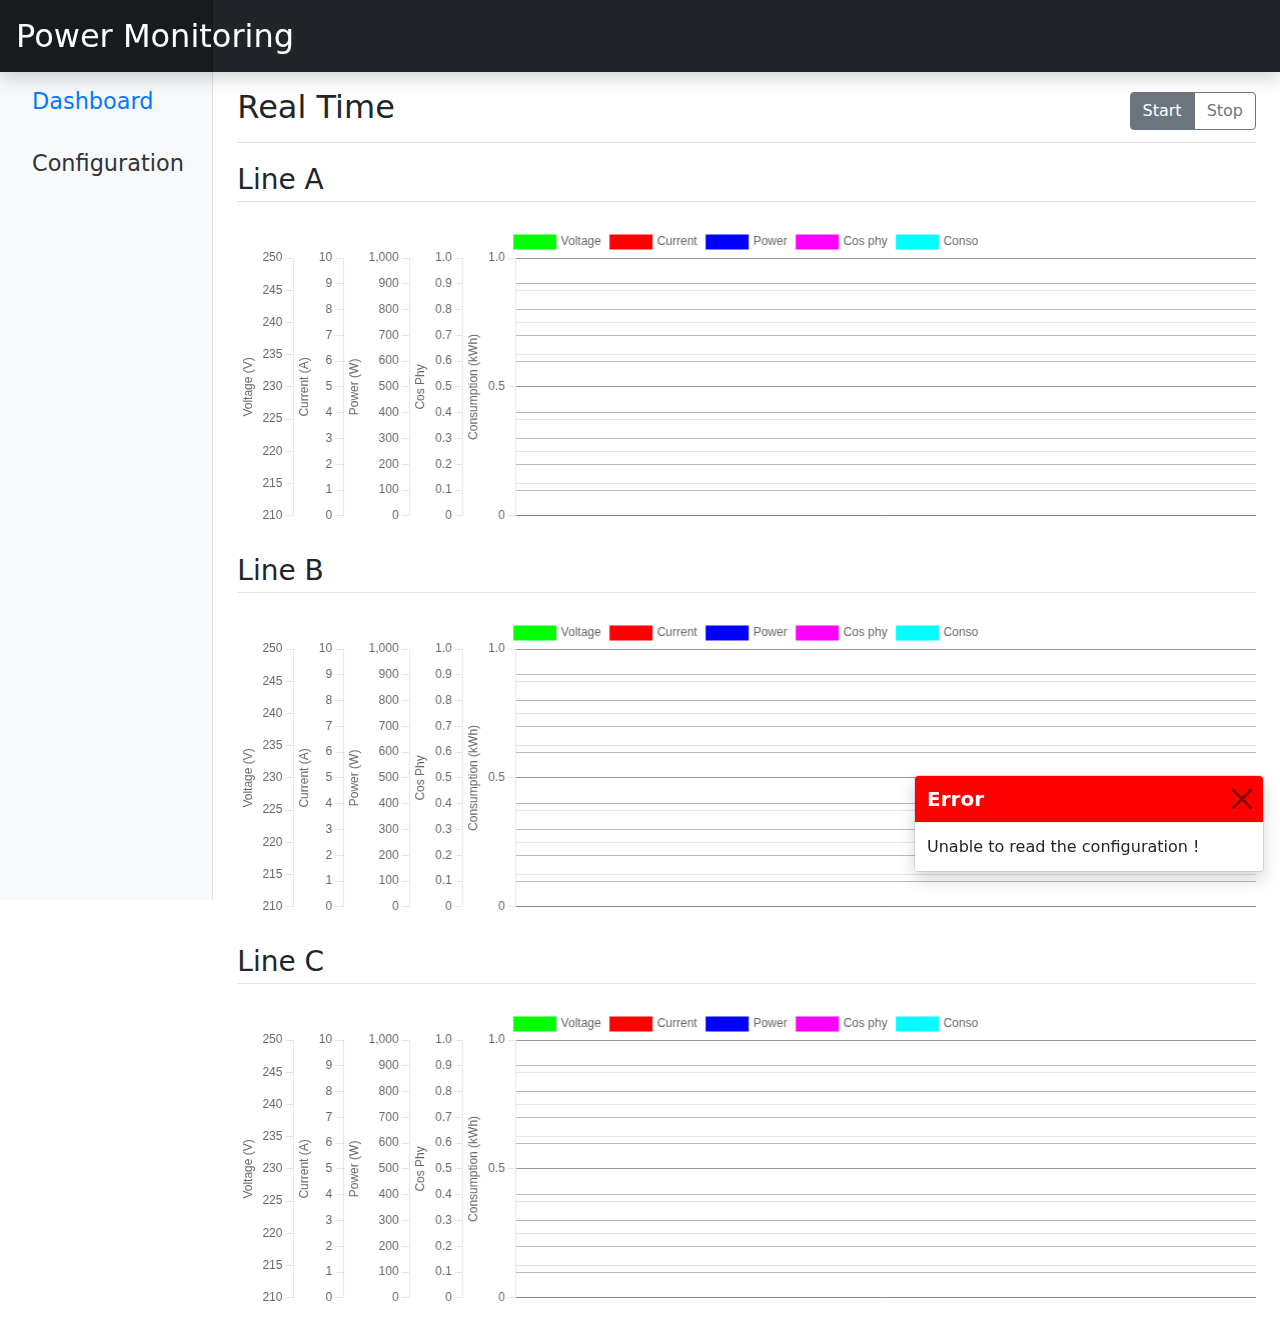
<file: Software/data/index.html>
<!doctype html>
<html lang="en">

<head>
    <!-- Required meta tags -->
    <meta charset="utf-8">
    <meta name="viewport" content="width=device-width, initial-scale=1, shrink-to-fit=no">
    <meta name="author" content="Yannick RICHARDOT <yannickr26@free.fr>">

    <!-- Bootstrap CSS -->
    <link href="bootstrap.min.css" rel="stylesheet">

    <!-- Custom styles for this template -->
    <link href="style.css" rel="stylesheet">

    <title>Power Monitoring</title>
</head>

<body>
    <header class="navbar navbar-dark sticky-top bg-dark flex-md-nowrap p-0 shadow">
        <a class="navbar-brand col-md-3 col-lg-2 me-0 px-3">Power Monitoring</a>
    </header>

    <div class="container-fluid">
        <div class="row">
            <nav id="sidebarMenu" class="col-md-3 col-lg-2 d-md-block bg-light sidebar collapse">
                <div class="position-sticky pt-3">
                    <ul class="nav flex-column">
                        <li class="nav-item">
                            <a class="nav-link active" href="index.html">
                                Dashboard
                            </a>
                        </li>
                        <li class="nav-item">
                            <a class="nav-link" href="config.html">
                                Configuration
                            </a>
                        </li>
                    </ul>
                </div>
            </nav>

            <main role="main" class="col-md-9 ms-sm-auto col-lg-10 px-md-4">

                <div class="d-flex justify-content-between flex-wrap flex-md-nowrap align-items-center pt-3 pb-2 mb-3 border-bottom">
                    <h2>Real Time</h2>
                    <div class="btn-group" role="group">
                        <input type="radio" class="btn-check" name="btnradio" id="btnradio1" onclick="onBtnStartClick()" checked>
                        <label class="btn btn-outline-secondary" for="btnradio1">Start</label>
                        <input type="radio" class="btn-check" name="btnradio" id="btnradio2" onclick="onBtnStopClick()">
                        <label class="btn btn-outline-secondary" for="btnradio2">Stop</label>
                    </div>
                </div>

                <div class="border-bottom fs-3" id="lineA-name">
                    Line A
                </div>
                <canvas class="my-4 w-100" id="lineA-chart" style="height: 300px;"></canvas>
                <div class="border-bottom fs-3" id="lineB-name">
                    Line B
                </div>
                <canvas class="my-4 w-100" id="lineB-chart" style="height: 300px;"></canvas>
                <div class="border-bottom fs-3" id="lineC-name">
                    Line C
                </div>
                <canvas class="my-4 w-100" id="lineC-chart" style="height: 300px;"></canvas>


                <!-- Toast -->
                <div aria-live="polite" aria-atomic="true" class="position-relative">
                    <div class="toast-container position-fixed bottom-0 end-0 p-3">
                        <div class="toast" id="toastError" aria-live="assertive" aria-atomic="true">
                            <div class="toast-header toast-error">
                                <strong class="me-auto" id="toastName">Error</strong>
                                <button type="button" class="btn-close" data-bs-dismiss="toast" aria-label="Close"></button>
                            </div>
                            <div class="toast-body" id="toastErrorText"></div>
                        </div>

                        <div class="toast" id="toastInfo" aria-live="assertive" aria-atomic="true">
                            <div class="toast-header toast-info">
                                <strong class="me-auto" id="toastName">Information</strong>
                                <button type="button" class="btn-close" data-bs-dismiss="toast" aria-label="Close"></button>
                            </div>
                            <div class="toast-body" id="toastInfoText"></div>
                        </div>
                    </div>
                </div>
            </main>
        </div>
    </div>


    <script src="bootstrap.min.js"></script>
    <script src="dev_env.js"></script>
    <script src="api_rest.js"></script>
    <script src="Chart.min.js"></script>
    <script src="index.js"></script>

</body>

</html>
</file>
<file: Software/data/style.css>
body {
  font-size: 1rem;
}

/*
 * Sidebar
 */

.sidebar {
  position: fixed;
  top: 0;
  bottom: 0;
  left: 0;
  z-index: 100; /* Behind the navbar */
  padding: 48px 0 0; /* Height of navbar */
  box-shadow: inset -1px 0 0 rgba(0, 0, 0, 0.1);
}

@media (max-width: 767.98px) {
  .sidebar {
    top: 5rem;
  }
}

.sidebar-sticky {
  position: relative;
  top: 0;
  height: calc(100vh - 48px);
  padding-top: 0.5rem;
  overflow-x: hidden;
  overflow-y: auto; /* Scrollable contents if viewport is shorter than content. */
}

@supports ((position: -webkit-sticky) or (position: sticky)) {
  .sidebar-sticky {
    position: -webkit-sticky;
    position: sticky;
  }
}

.sidebar .nav-link {
  padding-left: 2rem;
  padding-top: 1.3rem;
  font-size: 1.4em;
  font-weight: 500;
  color: #333;
}

.sidebar .nav-link.active {
  color: #007bff;
}

/*
 * Navbar
 */

.navbar-text {
  padding-right: 15px;
  font-size: 1.5em;
}

.navbar-brand {
  padding-top: 0.75rem;
  padding-bottom: 0.75rem;
  font-size: 2rem;
  background-color: rgba(0, 0, 0, 0.25);
  box-shadow: inset -1px 0 0 rgba(0, 0, 0, 0.25);
}

.navbar .navbar-toggler {
  top: 0.25rem;
  right: 1rem;
}

.navbar .form-control {
  padding: 0.75rem 1rem;
  border-width: 0;
  border-radius: 0;
}

.form-control-dark {
  color: #fff;
  background-color: rgba(255, 255, 255, 0.1);
  border-color: rgba(255, 255, 255, 0.1);
}

.form-control-dark:focus {
  border-color: transparent;
  box-shadow: 0 0 0 3px rgba(255, 255, 255, 0.25);
}

.center {
  text-align: center;
}

.input-number {
  width: 100%;
  margin-top: 15px;
  font-size: 1.25em;
}

/* Toast */
.toast-error {
  font-size: 1.25em;
  background-color: red;
  color: rgb(255, 255, 255);
}

.toast-info {
  font-size: 1.25em;
  background-color: green;
  color: rgb(255, 255, 255);
}

.toast {
  font-size: 1em;
  background-color: rgb(255, 255, 255);
}

/* Conf side */
.card-header {
  padding-left: 30px;
}

.card-nozzle {
  height: 100%;
}

.card-col {
  padding-left: 3px;
  padding-right: 3px;
}

.card-body {
  display: flex;
  flex-direction: column;
}

.card-flex {
  flex: auto;
}
</file>
